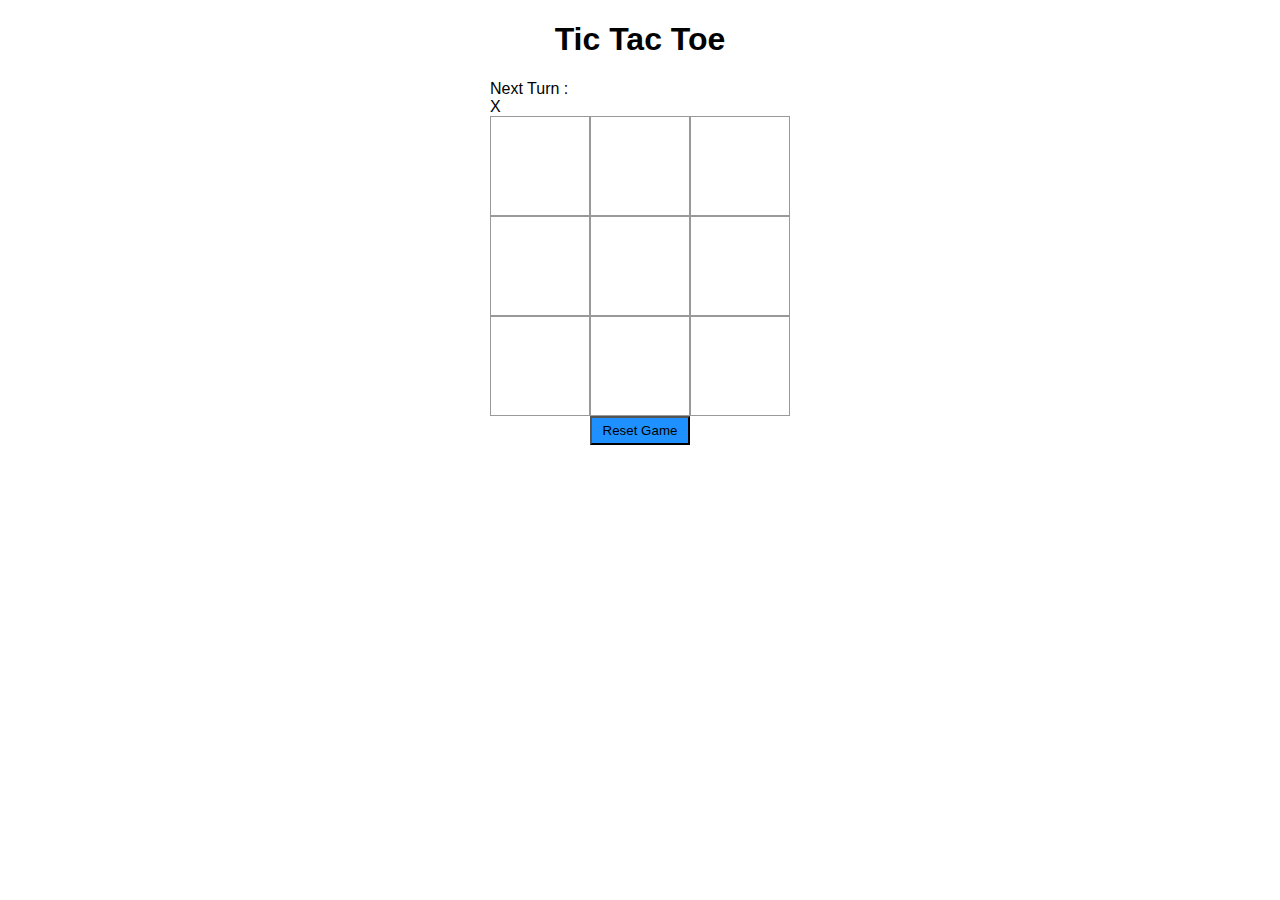
<file: Tic-Toi/index.html>
<!DOCTYPE html>
<html lang="en-US">
  <head>
    <link rel="stylesheet" href="tic.css" />
    <title>Tic-Tac-Toe || javascript</title>
  </head>
  <body>
    <h1 class="header">Tic Tac Toe</h1>
    <div class="game">
      <div class="game-board">
        <div class="status">
          Next Turn :
          <div id="status">X</div>
          <div id="board"></div>
        </div>
      </div>
    </div>

    <button class="btn-reset" onClick="window.location.reload();">
      Reset Game
    </button>
  </body>
  <script src="tic.js"></script>
</html>
</file>
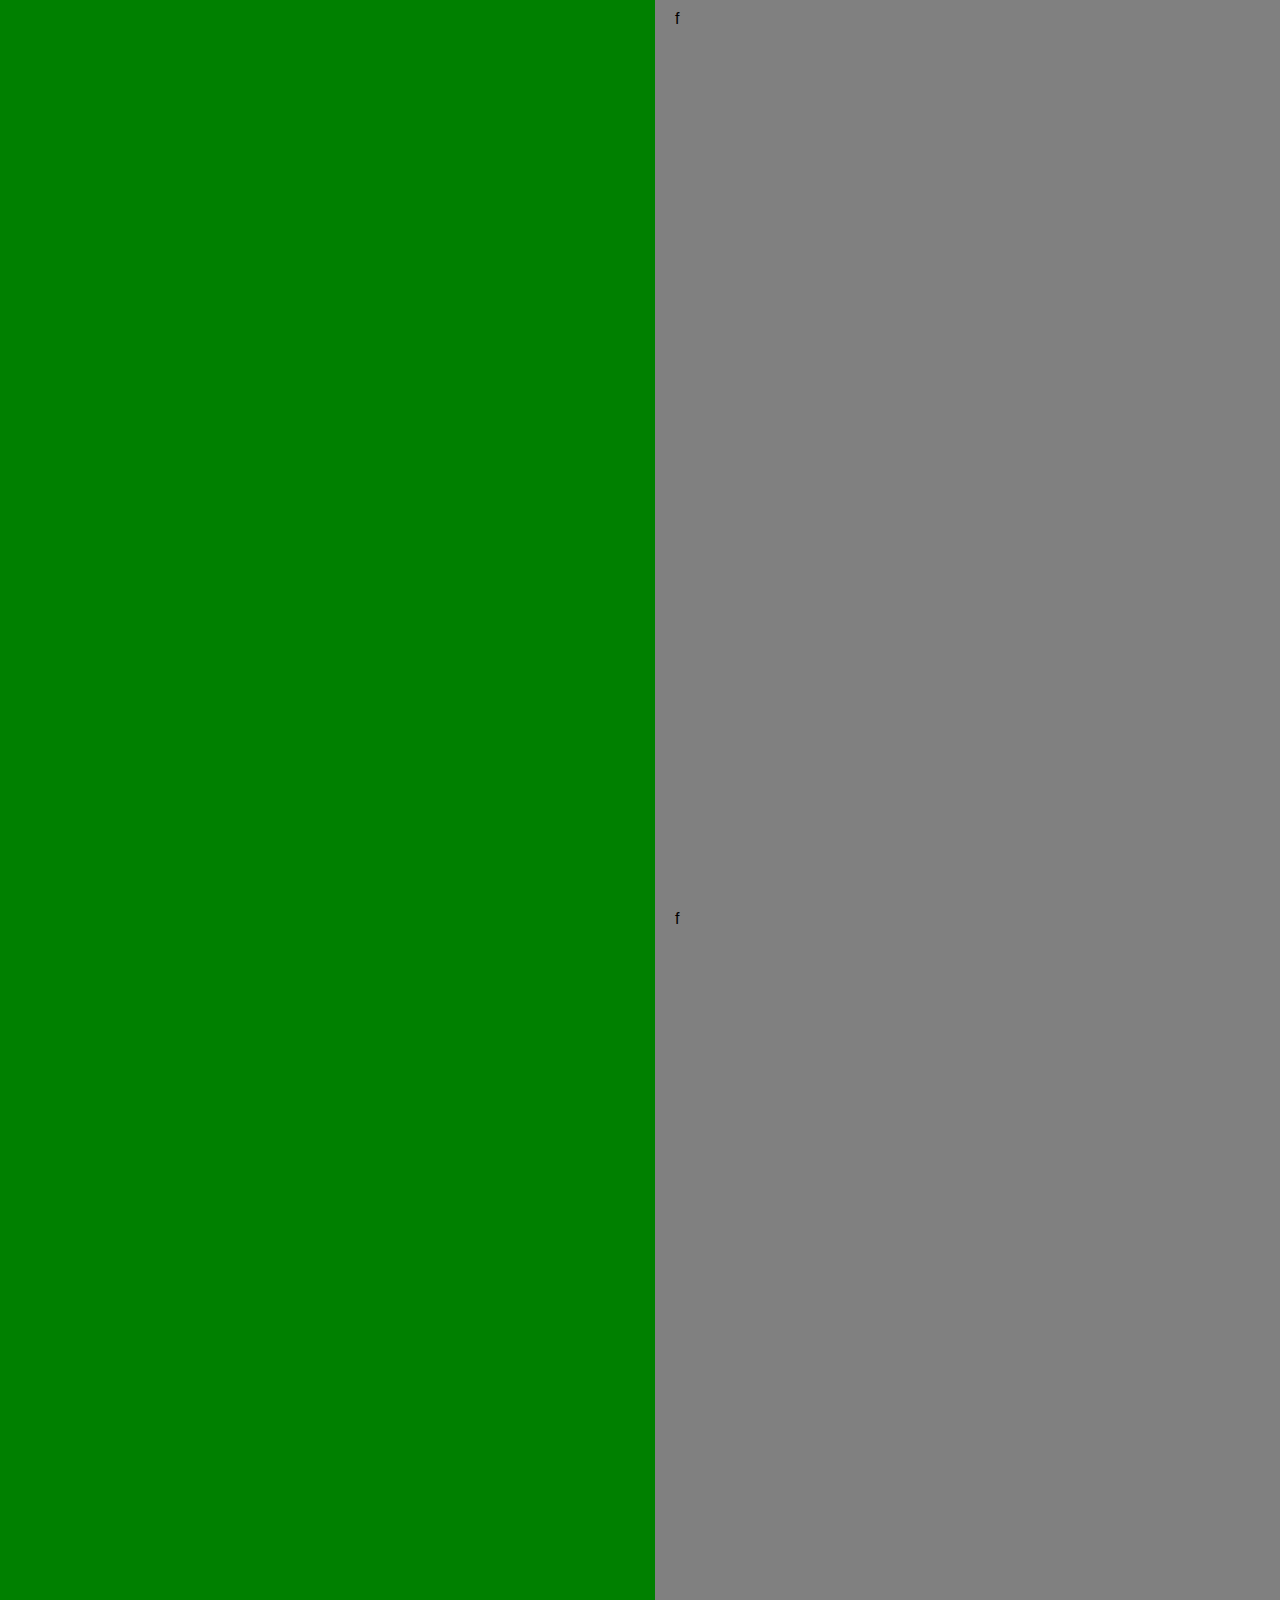
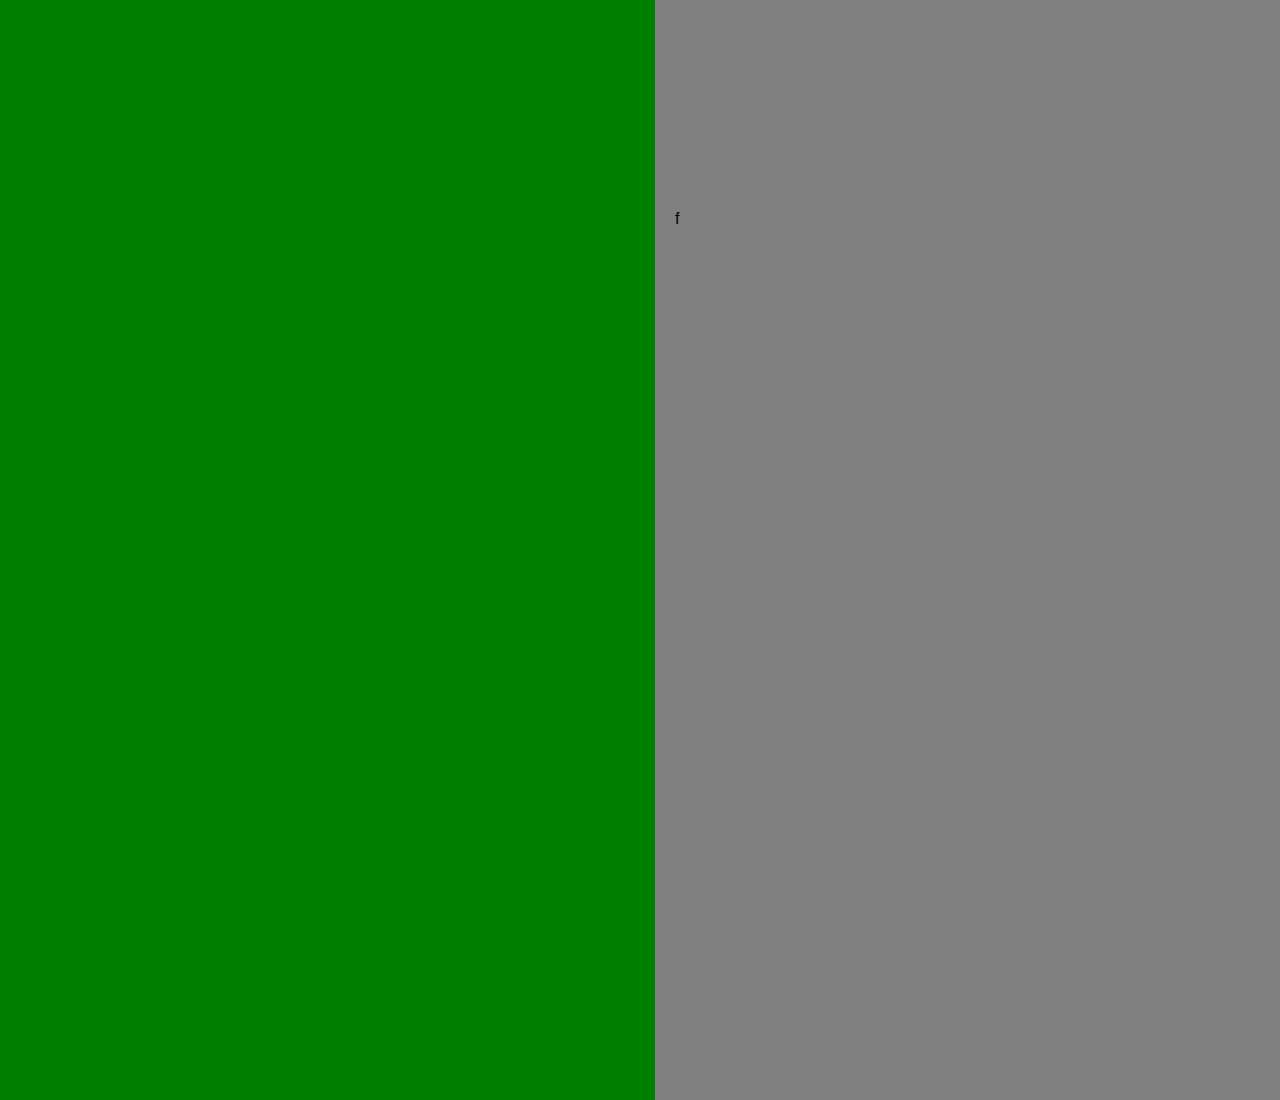
<file: more-task-Js/divide-screen/index.html>
<!DOCTYPE html>
<html lang="en">
<head>
  <meta charset="UTF-8">
  <meta http-equiv="X-UA-Compatible" content="IE=edge">
  <meta name="viewport" content="width=device-width, initial-scale=1.0">
  <title>Document</title>
</head>

<style>
  


html {
  box-sizing: border-box;
  font-family: -apple-system, BlinkMacSystemFont, "Segoe UI", Roboto, Helvetica, Arial, "PingFang TC", "Heiti TC", 微軟正黑體, sans-serif;
  font-size: 16px;
  -webkit-font-smoothing: antialiased;
}

*,
*:before,
*:after {
  box-sizing: inherit;
}

body {
  width: 100%;
  height: 100vh;
  margin: 0;
  padding: 0;
}

.container {
  display: flex;
  width: 100%;
  height: 100%;
}

.split__left {
  width: 50%;
  height:100%;
  background-color: green;
}

.split__right {
  flex: 1; 
  background-color: gray;
}

.split__bar {
  background-color: black;
  width: 15px;
  
  cursor: col-resize;
}



.con{
    height: 100vh;
    width: 100%;
    display: block;
    margin: 0;
    background-color: green;
    padding: 10px 20px;
   
   
  }

  .con2{
    height: 100vh;
    width: 100%;
    display: block;
    margin: 0;
    background-color: gray;
    padding: 10px 20px;
   
   
  }

  p {
      font-family: "Helvetica", "Arial", sans-serif;
      font-size: 40px;
    }




</style>
<body>
  <div class="container split">
    <div class="split__left">

      <div class="con" id="panal1"></div>
      <div class="con" id="panal2"></div>
      <div class="con" id="panal3"></div>
    </div>
    <div class="split__bar">
      <div class="con" id="panal1"></div>
      <div class="con" id="panal2"></div>
      <div class="con" id="panal3"></div>
    </div>
    <div class="split__right">
      <div class="con2" id="panal1">f</div>
      <div class="con2" id="panal2">f</div>
      <div class="con2" id="panal3">f</div>
    </div>
  </div>
</body>

<script>
  const bar = document.querySelector('.split__bar');
const left = document.querySelector('.split__left');
let mouse_is_down = false;

bar.addEventListener('mousedown', (e) => {
  mouse_is_down = true;
})

document.addEventListener('mousemove', (e) => {
  if (!mouse_is_down) return;

  left.style.width = `${e.clientX}px`;
})

document.addEventListener('mouseup', () => {
  mouse_is_down = false;
})
</script>
</html>
</file>
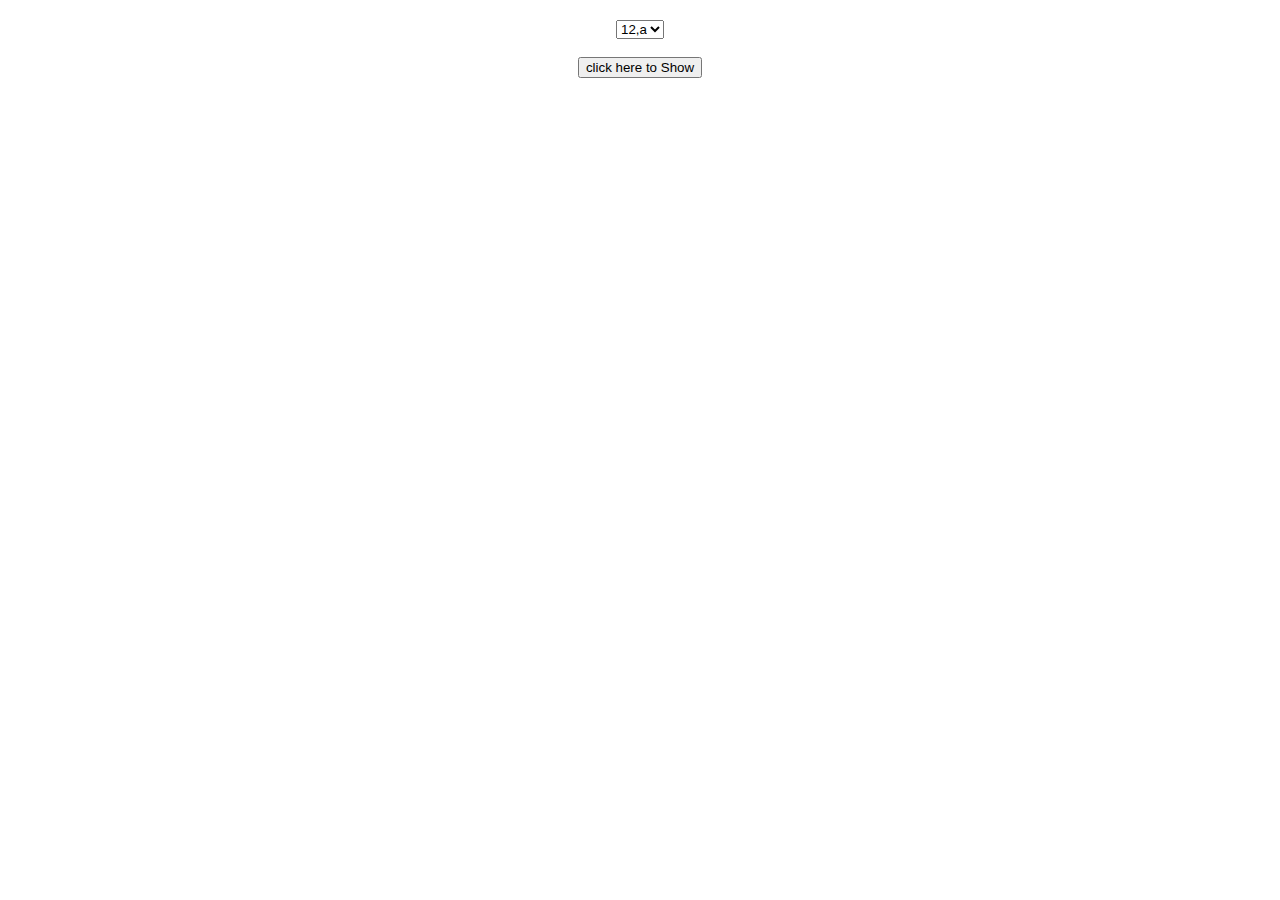
<file: more-task-Js/obj-dropDown/index.html>
<!DOCTYPE html>
<html lang="en">
<head>
    <meta charset="UTF-8">
    <meta http-equiv="X-UA-Compatible" content="IE=edge">
    <meta name="viewport" content="width=device-width, initial-scale=1.0">
    <title>Document</title>
</head>
<style>
   
  
</style>
<body style="text-align:center;">
	

	<p id="geeks" style=
		"font-size:20px; font-weight:bold">
	</p>

	
	<select id="arr"></select>
	
	<br><br>
	
	<button onclick="getOption();">
		click here to Show
	</button>

  <div > <h2 id = "showOp"></h2></div>
	


      
      
      
</body>

<script src = "script.js"></script>
</html>
</file>
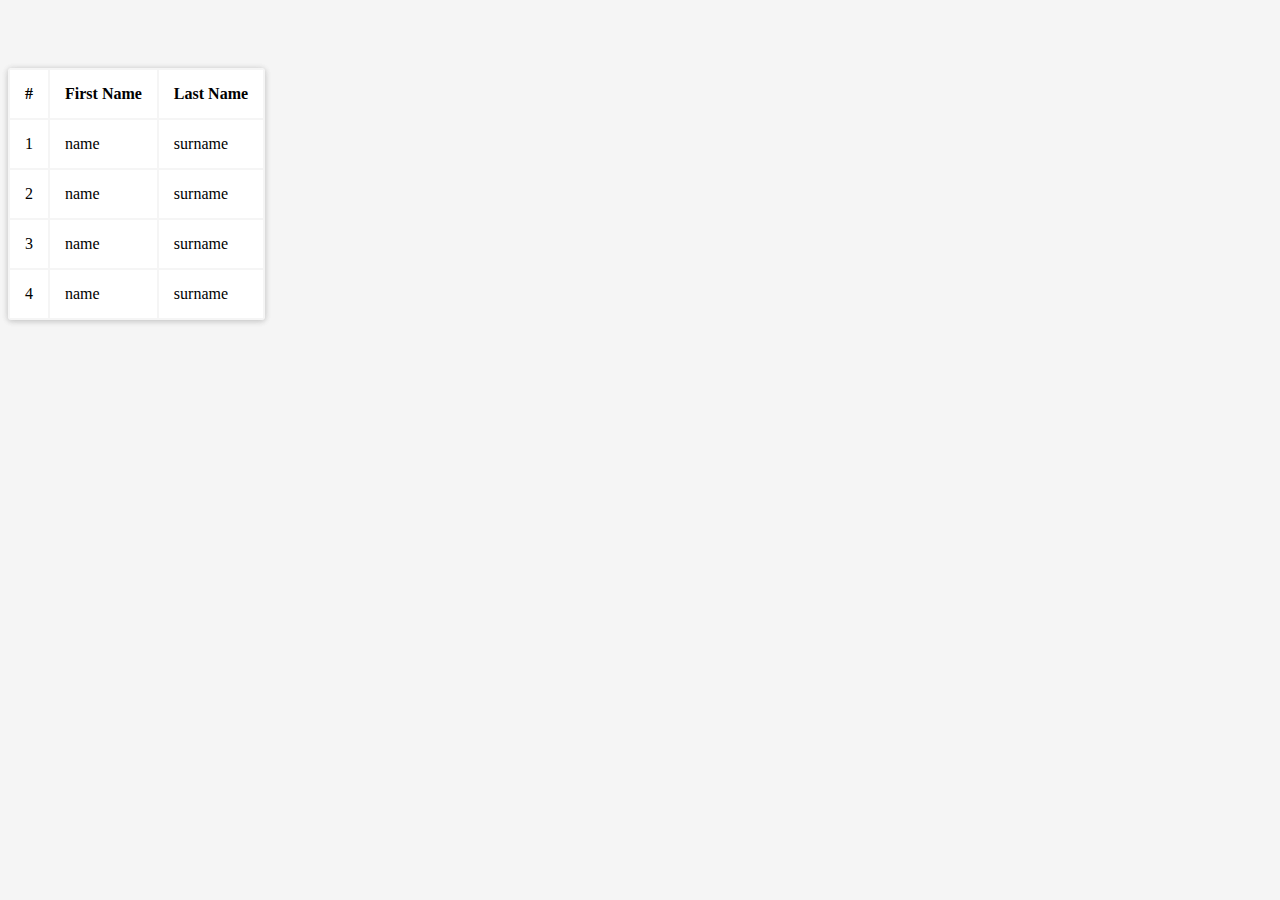
<file: more-task-Js/table-merge/index.html>
<!DOCTYPE html>
<html lang="en">
<head>
    <meta charset="UTF-8">
    <meta http-equiv="X-UA-Compatible" content="IE=edge">
    <meta name="viewport" content="width=device-width, initial-scale=1.0">
    <title>Document</title>
</head>
<style>
.table {
        overflow: hidden;
        border-radius: 3px;
        -webkit-box-shadow: 0 1px 6px 0 rgba(0,0,0,.12), 0 1px 6px 0 rgba(0,0,0,.12);
           -moz-box-shadow: 0 1px 6px 0 rgba(0,0,0,.12), 0 1px 6px 0 rgba(0,0,0,.12);
                box-shadow: 0 1px 6px 0 rgba(0,0,0,.12), 0 1px 6px 0 rgba(0,0,0,.12);
    }

    .table > thead > tr > th {
        border-bottom-color: #EEEEEE;
    }

    .table > tbody > tr > td, 
    .table > tbody > tr > th,
    .table > thead > tr > td, 
    .table > thead > tr > th {
        padding: 15px;
        background-color: #fff;
        border-top-color: #EEEEEE;
    }

    .table > tbody > tr:hover > td {
        background-color: #FAFAFA;
    }

    @media (max-width: 767px) {
        .table-no-more,
        .table-no-more > thead,
        .table-no-more > thead > tr,
        .table-no-more > thead > tr > th,
        .table-no-more > tbody,
        .table-no-more > tbody > tr,
        .table-no-more > tbody > tr > td {
            display: block;
        }
        
        .table-no-more > thead {
            position: absolute;
            top: -9999px;
            left: -9999px;
            opacity: 0;
        }
        
        .table-no-more > tbody > tr > td {
            position: relative;
            padding-left: 45%;
        }
        
        .table-no-more > tbody > tr:nth-child(even) > td {
            background-color: #ffffff;
        }
        
        .table-no-more > tbody > tr:nth-child(odd) > td {
            background-color: #FAFAFA;
        }
        
        .table-no-more > tbody > tr > td:before {
		    position: absolute;
		    top: 15px;
		    left: 5%;
		    width: 40%;
		    white-space: nowrap;
            font-weight: bold;
        }
        
        .table-no-more > tbody > tr > td:after {
            content: "";
            position: absolute;
            top: 0;
            left: 0;
            width: 40%;
            height: 100%;
            border-right: 1px solid #EEEEEE;
        }
        
        .table-no-more > tbody > tr > td:nth-of-type(1):before {content: "#";}
        .table-no-more > tbody > tr > td:nth-of-type(2):before {content: "First Name";}
        .table-no-more > tbody > tr > td:nth-of-type(3):before {content: "Last Name";}
    }


body {
	background-color: whitesmoke;
}

.demo {
	padding-top: 60px;
    padding-bottom: 110px;
}

.demo-footer {
	position: fixed;
	bottom: 0;
	width: 100%;
	padding: 15px;
	background-color: #212121;
	text-align: center;
}

.demo-footer > a {
	text-decoration: none;
	font-weight: bold;
	font-size: 14px;
	color: #fff;
}
</style>
<body>
    
    <div class="container demo">


        <table class="table table-no-more">
            <thead>
                <tr>
                    <th>#</th>
                    <th>First Name</th>
                    <th>Last Name</th>
                </tr>
            </thead>
    
            <tbody>
                <tr>
                    <td>1</td>
                    <td>name</td>
                    <td>surname</td>
                </tr>
                <tr>
                    <td>2</td>
                    <td>name</td>
                    <td>surname</td>
                </tr>
                <tr>
                    <td>3</td>
                    <td>name</td>
                    <td>surname</td>
                </tr>
                <tr>
                    <td>4</td>
                    <td>name</td>
                    <td>surname</td>
                </tr>
            </tbody>
        </table>
    
    
    </div>
</body>
</html>
</file>
<file: Tic-Toi/tic.css>
body {
  font-family: "Gill Sans", "Gill Sans MT", Calibri, "Trebuchet MS", sans-serif;
  margin: auto;
}

.btn-reset {
  background-color: dodgerblue;
  padding: 5px;
  width: 100px;
  margin: auto;
  display: block;
}

.board-row::after {
  clear: both;
  content: "";
  display: table;
}

.square {
  background: #fff;
  border: 1px solid #999;
  float: left;
  font-size: 24px;
  font-weight: bold;
  line-height: 34px;
  text-align: center;
  width: 100px;
  height: 100px;
}
.square:focus {
  outline: none;
}

.game {
  display: flex;
  flex-direction: row;
  justify-content: center;
}

.header {
  text-align: center;
}
</file>
